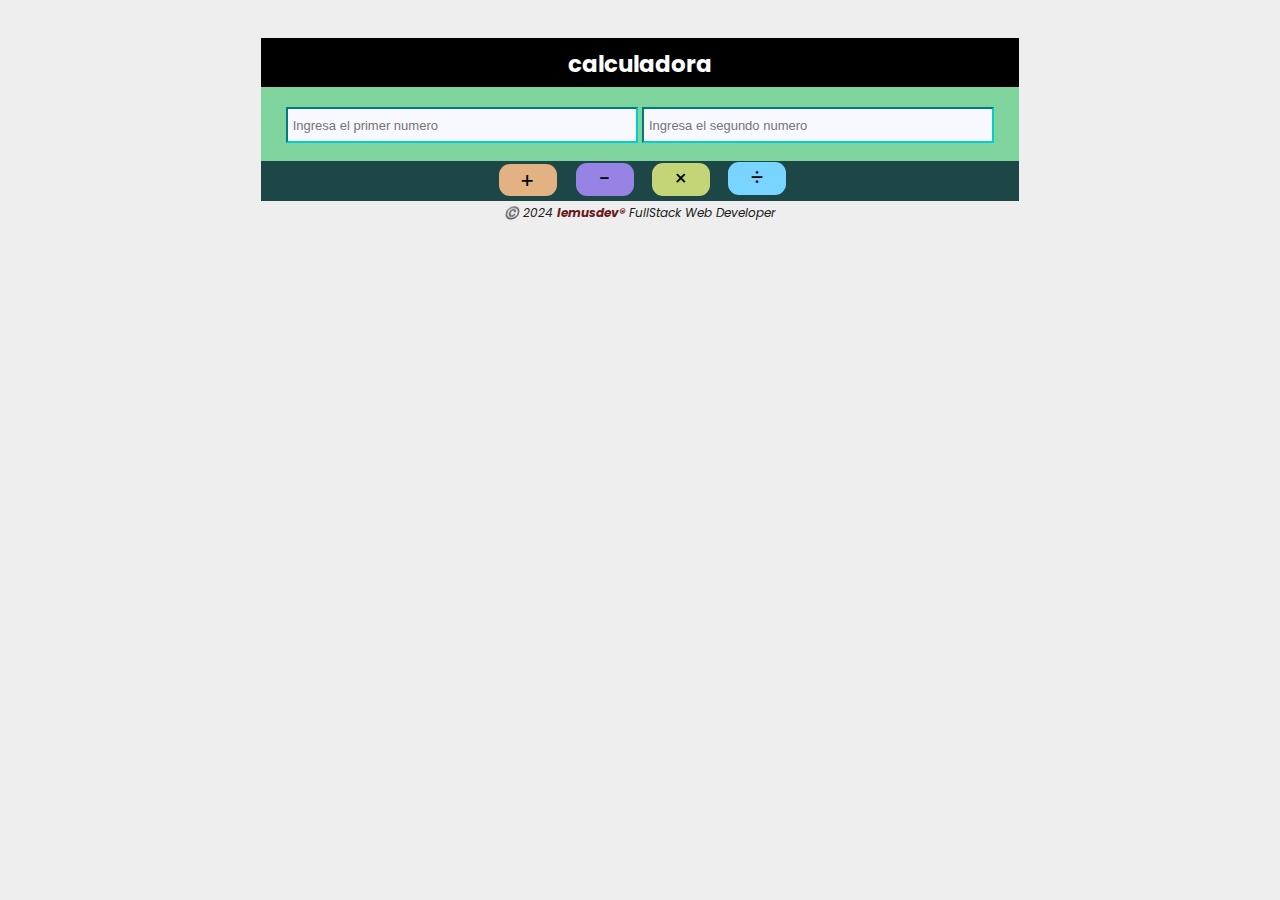
<file: Bootcamp/clases-boot/calculadora/calculadora.html>
<!DOCTYPE html>
<html lang="en">
<head>
    <meta charset="UTF-8">
    <meta name="viewport" content="width=device-width, initial-scale=1.0">
    <title>calculadora</title>
    <link rel="stylesheet" href="./CSS/calculadora.css">
</head>

<header> calculadora </header> <!--Es la cabecera que le otorgo el contenido como una especie de titulo con el texto: calculadora-->

<body> <!--Aqui abro mi primer div como contenedor-->
    <div id="idnumeros"> <!--Es el div donde le brindo al usuario insertar los 2 datos que necesitamos para operar y a su vez le doy una pista del dato que se espera obtener-->
    <input type="text" id="numero1" placeholder="Ingresa el primer numero">
    <input type="text" id="numero2" placeholder="Ingresa el segundo numero">
    </div>

    <div class="btnoperaciones"> <!--Con esete div agrupamos o mapeamos las 4 operaciones basicas-->
    <div id="btnsumar" onclick="sumar()"> + </div>
    <div id="btnrestar" onclick="restar()"> - </div>
    <div id="btnmultiplicar" onclick="multiplicar()"> × </div>
    <div id="btndividir" onclick="dividir()"> ÷ </div>
    </div>

    <script src="./JS/calculadora.js"> </script> <!--Aqui estamos seteando o enlazando mi archivo JavaScripts que contiene las funcionalidades respectivas para llevar a cabo la captura de datos-->

    <footer> <!--Es un pie de pagina que agrego con mi firma personal, haciendo uso del footer y aplicando lo aprendido-->
        ©️ 2024
         <a id="HechoPor" href="https://www.instagram.com/lemusdev/" target="_blank">lemusdev®</a> 
         FullStack Web Developer
     </footer>
</body>
</html>
</file>
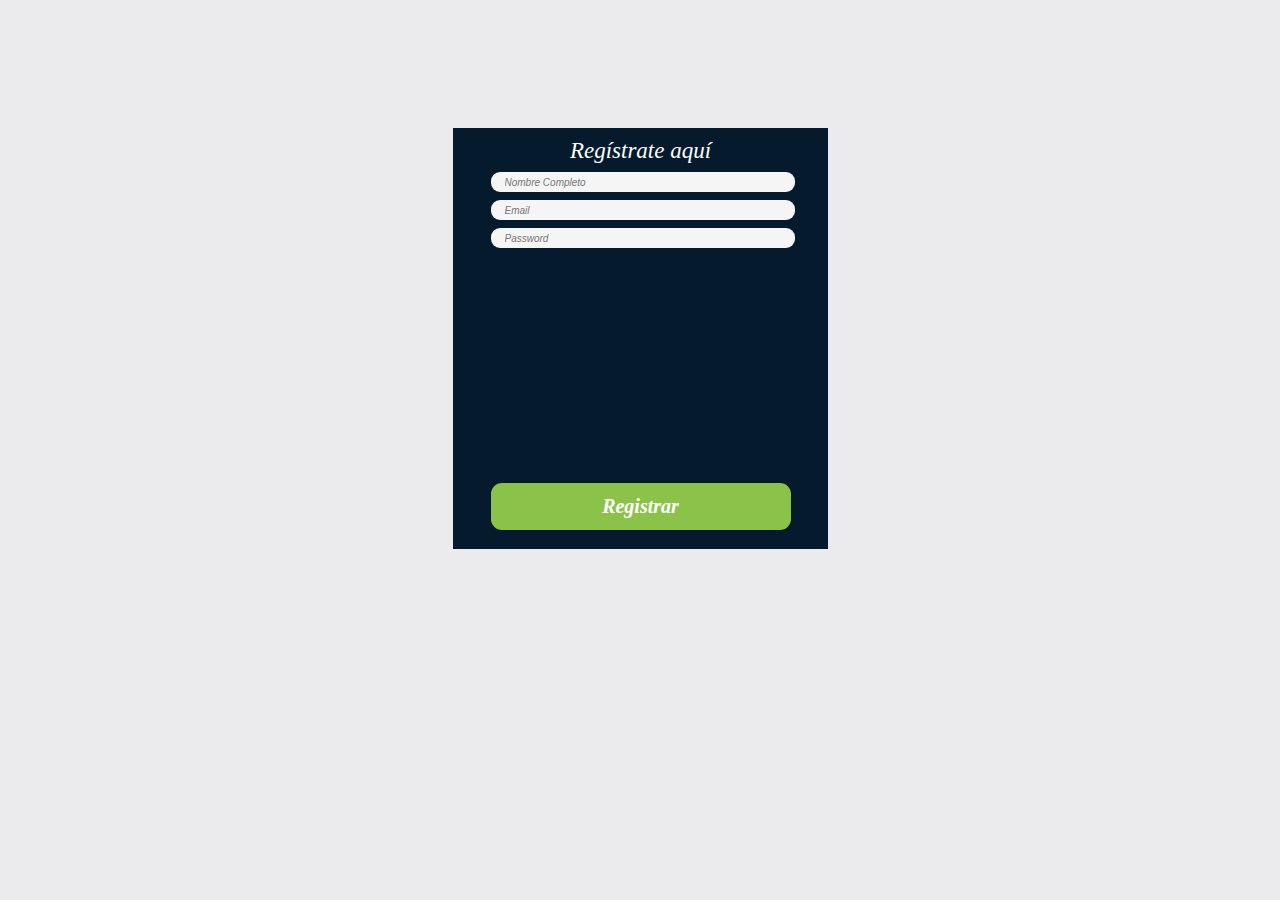
<file: Bootcamp/clases-boot/registrarse/registrarse.html>
<!DOCTYPE html>
<html lang="en">
<head>
    <meta charset="UTF-8">
    <meta name="viewport" content="width=device-width, initial-scale=1.0">
    <title>Registrarse</title>
    <link rel="stylesheet" href="./css/registrarse.css">
</head>

<body>
    <div id="registro">
        <div id="lblregistro"> Regístrate aquí </div> <!--el id se nombra con indicios del tipo de datos, en este caso es un label-->
        <div id="btnregistro"> Registrar </div> <!--creamos el boton-->
        
        <div id="datos"> <!--declaramos el id para el ingreso de los datos-->
            <input type="text" id="minombre" class="inputtextos" placeholder="Nombre Completo">
            <input type="text" id="miemail" class="inputtextos" placeholder="Email">
            <input type="password" id="mipassword" class="inputtextos" placeholder="Password">
        </div>
    </div>
    <script defer src="./js/registrarse.js" type="text/javascript"></script>
</body>
</html>
</file>
<file: Bootcamp/clases-boot/calculadora/CSS/calculadora.css>
/* Es una fuente que me gusta y la importo desde google fonts para que sea la base de mi proyecto, es al gusto */
@import url('https://fonts.googleapis.com/css2?family=Poppins:ital,wght@0,100;0,200;0,300;0,400;0,500;0,600;0,700;0,800;0,900;1,100;1,200;1,300;1,400;1,500;1,600;1,700;1,800;1,900&display=swap');

/* Es la regla de la fuente obtenida, la seteamos en la etiqueta body para que se globalize en mi proyecto */
body{
    font-family: 'Poppins', sans-serif;
    padding-top: 30px;
    background: #ebebebde;;
    border: 2px;
}

header { /* Es el diseño que le pongo a mi cabecera que contiene la descripcion: Calculadora*/
    background: black;
    color: white;
    font-size: 23px;
    width: 60%;
    height: 40px;
    margin-left: 20%;
    text-align: center;
    padding-top: 9px;
    border-radius: 0px;
    font-weight: 700;
}

#idnumeros {
    background: #7fd49d;
    width: 60%;
    height: 54px;
    margin: auto;
    text-align: center;
    padding-top: 20px;
    color: black;
    border-radius: 0px;
}

#numero1 {
    width: 45%;
    height: 30px;
    padding-left: 5px;
    font-size: 13px;
    border-color: darkturquoise;
    background: ghostwhite;
}

#numero2 {
    width: 45%;
    height: 30px;
    padding-left: 5px;
    font-size: 13px;
    border-color: darkturquoise;
    background: ghostwhite;
}

.btnoperaciones {
    width: 58%;
    height: 40px;
    background: rgb(29, 71, 70);
    font-size: 30px;
    margin-left: 20%;
    padding-left: 2%;
}

#btnsumar {
    width: 8%;
    background: rgb(226, 178, 130);
    position: relative;
    margin-left: 29%;
    font-size: 21px;
    text-align: center;
    border-radius: 11px;
    padding-top: 1.3px;
    bottom: -3px;
    cursor: pointer;
    
}

#btnrestar {
    width: 8%;
    background: rgb(150, 131, 228);
    position: relative;
    left: 41%;
    bottom: 81%;
    font-size: 21px;
    text-align: center;
    padding-bottom: 2px;
    margin-left: -11px;
    border-radius: 11px;
    margin-top: 2.3px;
    cursor: pointer;
}

#btnmultiplicar {
    width: 8%;
    background: rgb(195, 213, 119);
    position: relative;
    left: 53%;
    bottom: 165%;
    font-size: 21px;
    text-align: center;
    padding-bottom: 2px;
    margin-left: -23px;
    border-radius: 11px;
    cursor: pointer;
}

#btndividir {
    width: 8%;
    background: rgb(121, 213, 255);
    position: relative;
    left: 65%;
    bottom: 255%;
    font-size: 21px;
    padding-bottom: 2px;
    text-align: center;
    margin-left: -35px;
    border-radius: 11px;
    margin-top: 2px;
    cursor: pointer;
}

/* En esta seccion procedo a definir un poco de animacion a los botones usando hover */

#btnsumar:hover { /* aplicamos para dar animacion usando el cambio del color inicial al elemento contacto */
    background: rgb(236, 235, 235);
    cursor: pointer; /* le doy un estilo al diseño del puntero */
}

#btnrestar:hover { /* aplicamos para dar animacion usando el cambio del color inicial al elemento contacto */
    background: rgb(236, 235, 235);
    cursor: pointer; /* le doy un estilo al diseño del puntero */
}

#btnmultiplicar:hover { /* aplicamos para dar animacion usando el cambio del color inicial al elemento contacto */
    background: rgb(236, 235, 235);
    cursor: pointer; /* le doy un estilo al diseño del puntero */
}

#btndividir:hover { /* aplicamos para dar animacion usando el cambio del color inicial al elemento contacto */
    background: rgb(236, 235, 235);
    cursor: pointer; /* le doy un estilo al diseño del puntero */
}

/* Footer, es un dato adicional que aprendí y deseo anexarlo como mi firma al pie del sitio */

footer {
    text-align: center;
    background-color: #d9d9da00;
    color: #222121;
    font-size: 12px;
    margin: 3px;
    width: 60%;
    margin-left: 20%;
    height: 13px;
    padding-bottom: 8px;
    font-style: oblique;
}

#HechoPor{
    font-weight: 700;
    text-align: center;
    list-style: none;   
    text-decoration: none;
    color: #691919;
}

#HechoPor:hover{
    background: rgb(255, 255, 16);
    color: black;
    -webkit-box-shadow: 19px -16px 110px -34px rgba(31,31,31,0.96);
    -moz-box-shadow: 19px -16px 110px -34px rgba(31,31,31,0.96);
    box-shadow: 19px -16px 110px -34px rgba(31,31,31,0.96);
}
</file>
<file: Bootcamp/clases-boot/registrarse/css/registrarse.css>
body{
    margin: 0px; /* quitamos el borde que se genera por defecto en el navegador */
    background: #ebebed;
}

#registro{
    background: #051b2d;
    width: 375px; /* se define un ancho del div total */
    height: 421px; /* se define el alto del div total */
    position: absolute; /* se da una posicion absoluta */
    margin-left: calc(50% - 187px); /* centramos le div usando los calculos, del 100% se toma el 50% y se le resta la mitad del ancho definido, 387 es la base del dispositivo mas o menos mas pequeño de ese modo la responsividad tiende a ser mejor*/
    margin-top: 10%; /* no ayuda a seperar del eje superior */
}
#registro:hover{ /* Hover es el recurso que se dispara al pasar el mouse sobre el elemento */
    background: #2196f3ad; /* hacemos que cambie de color */
    transition: 0.5s;  /* hacemos que se reduzca el tamaño del texto */
}

#lblregistro{
    width: 100%;  /* se define un ancho del div total */
    text-align: center;  /* se centra el texto */
    margin-top: 10px ; /* nos ayuda a seperar el texto del eje superior */
    font-size: 23px; /* se define el tamano del texto */
    font-style: italic; /* se define una tipografia */
    font-weight: 700px; /* se da un poco de negrita a las letras */
    border-radius: 9px; /* redondeamos un poco los bordes*/
    color: white;
}

#btnregistro{
    width: 80%; /* damos un ancho al div del boton*/
    height: 35px;  /* damos una altura el div del boton */
    padding-top: 12px;  /* no ayuda a seperar del eje superior */
    background: #8BC34A;  /* definimos un color verde de fondo */
    color: white;  /* damos color al texto */
    text-align: center;  /* centramos el texto */
    font-size: 20px; /* se define el tamano del texto */
    font-style: italic; /* se define una tipografia */
    font-weight: 700; /* se da un poco de negrita a las letras */
    border-radius: 11px; /* redondeamos un poco los bordes*/
    margin-left: 10%; /* corremos el elemento de izquiera a derecha para que nos quede centrado */
    position: absolute; /* nos ayuda a ubicarlo mejor*/
    bottom: 19px; /* nos atrriza el boto desde el eje superior hasta el inferior y ubicarlo mejor */
    cursor: pointer; /* Le damos un estilo de dedo al cursor */
    transition: 0.5s; /* Definimos una transicion de 0.5 segundos */
}

#btnregistro:hover{ /* Hover es el recurso que se dispara al pasar el mouse sobre el elemento */
    background: #719f3bfa; /* hacemos que cambie de color */
    font-size: 15px; /* hacemos que se reduzca el tamaño del texto */
    -webkit-box-shadow: -14px -8px 62px -6px rgba(123,219,195,0.78); /* son 3 lineas generadas con el generador de sobras */
    -moz-box-shadow: -14px -8px 62px -6px rgba(123,219,195,0.78);
    box-shadow: -14px -8px 62px -6px rgba(123,219,195,0.78);
}

.inputtextos{
    width: 76%; /* definimos el ancho para que me queden todos organizados*/
    height: 10px; /* definimos el alto */
    margin-top: 8px;  /* nos ayuda a seperar el texto del eje superior */
    margin-left: 10%; /* corremos el elemento de izquiera a derecha para que nos quede centrado */
    border-radius: 9px; /*edondeamos un poco los bordes*/
    border: none; /* quitamos el borde que se genera por defecto */
    padding: 5px; /* para que entre el texto y el margen de los label haya un mejor espaciado*/
    padding-left: 14px; /* para correr de izquierda a derecha el texto quedando un poco mas centrado*/
    font-style: italic;
    font-size: 10px;
    background: whitesmoke;
    color: black;
}
</file>
